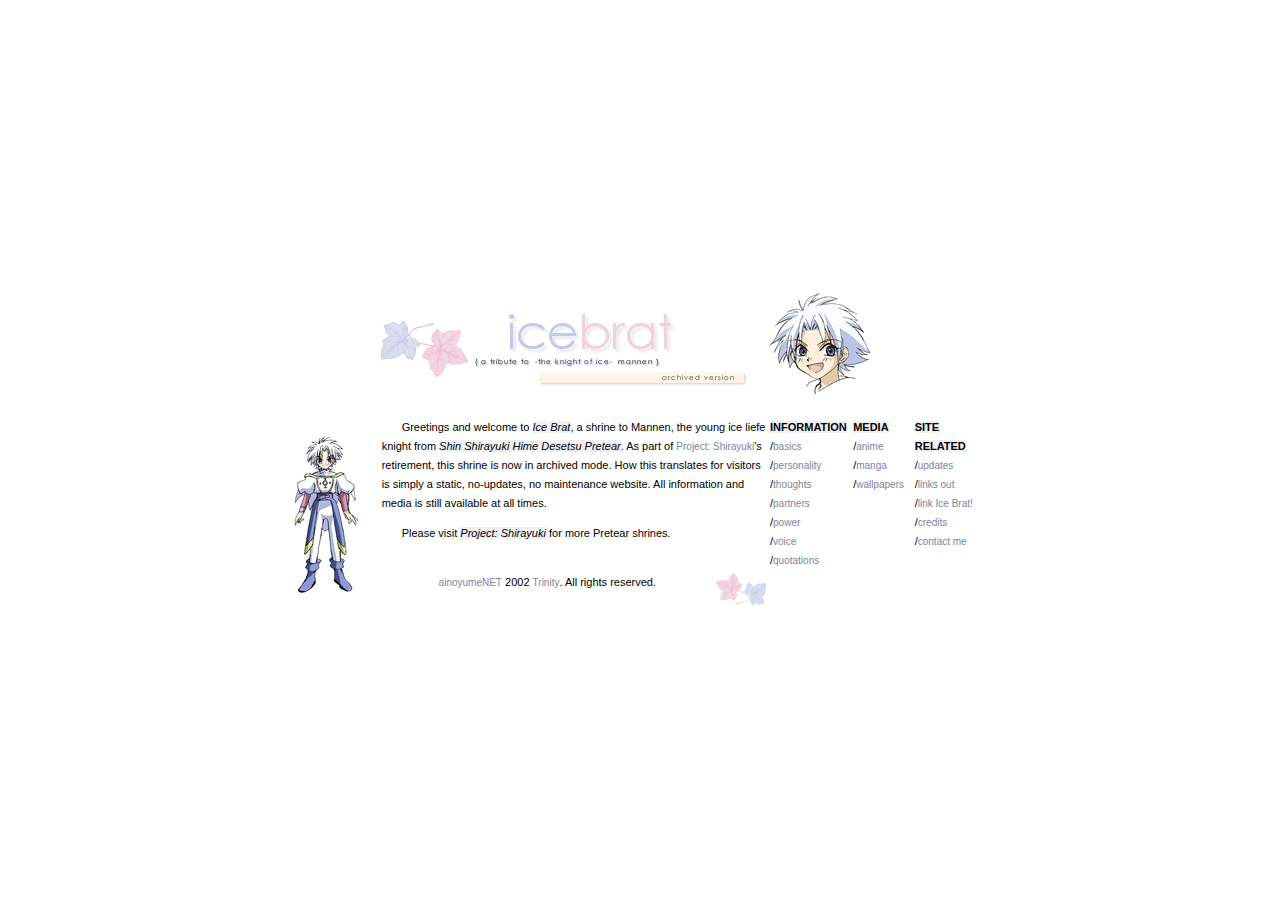
<file: index.html>
<html>
<head>
<title>icebrat &#160; &#160; &#160; { archive mode } 
</title>
<link rel="stylesheet" href="style.css" type="text/css">
</head>

<body topmargin=0><center><table height="100%" cellpadding="0" cellspacing="0" border="0" valign="center"><tr><td height="100%" valign="center">

<img name="archive0" src="archive_1x1.png" width="582" height="105" border="0"><br><br>

<table width=700 align=center>
<tr>
<td width=90>
<img name="archive1" src="archive_2x1.png" width="67" height="164" border="0" align=left> </td>

<td width=500>
<p> Greetings and welcome to <i>Ice Brat</i>, a shrine to Mannen, the young ice liefe knight from <i>Shin Shirayuki Hime Desetsu Pretear</i>. As part of <a href="http://pretear.ainoyume.net" target="_blank">Project: Shirayuki</a>'s retirement, this shrine is now in archived mode. How this translates for visitors is simply a static, no-updates, no maintenance website. All information and media is still available at all times.</p>

 
<p>Please visit <i>Project: Shirayuki</i> for more Pretear shrines.</p>
<br>
<center><a href="http://ainoyume.net" target="_blank">ainoyumeNET</a>  2002 <a href="http://ainoyume.net/contact" target="_blank">Trinity</a>. All rights reserved.  <img src="img/end.png" align=right></center>
</td>


<td width=80 valign=top>
<b>INFORMATION</b><br>
/<a href="basics.html">basics</a><br>
/<a href="personality.html">personality</a><br>
/<a href="mind.html">thoughts</a><br>
/<a href="partners.html">partners</a><br>
/<a href="power.html">power</a><br>
/<a href="voice.html">voice</a><br>
/<a href="quotes.html">quotations</a>
</td>

<td width=60 valign=top>
<b>MEDIA</b><br>
/<a href="anime.html">anime</a><br>
/<a href="manga.html">manga</a><br>
/<a href="wallpapers.html">wallpapers</a>
</td>

<td width=80 valign=top>
<b>SITE RELATED</b><br>
/<a href="http://ainoyume.net/updates/?cat=11" target="_top">updates</a><br>
/<a href="links.html">links out</a><br>
/<a href="linkme.html">link Ice Brat!</a><br>
/<a href="credits.html">credits</a><br>
/<a href="http://ainoyume.net/contact" target="_blank">contact me</a><br>
</td>
</td>
</tr>
</table>

</body>
</html>
</file>
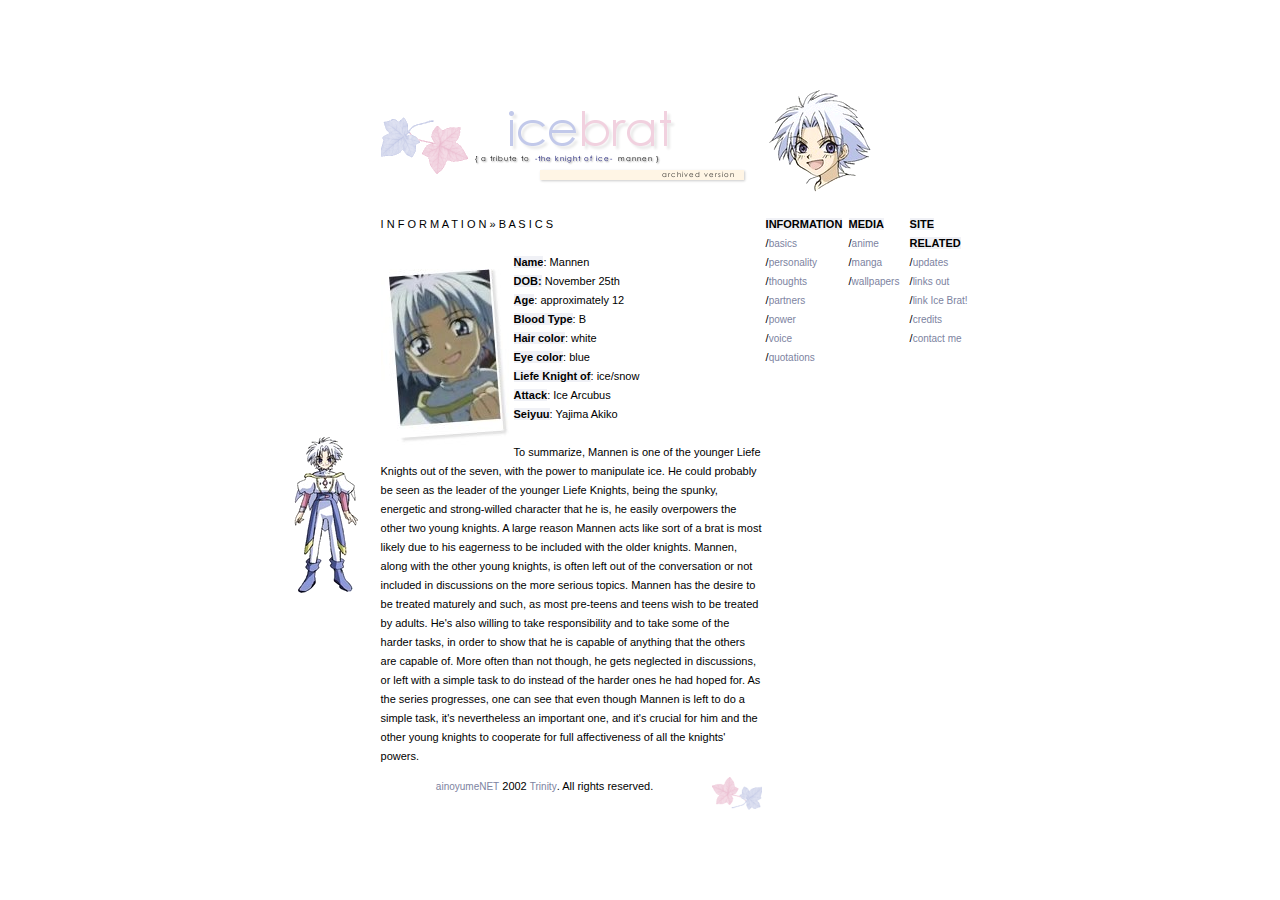
<file: basics.html>
<html>
<head>
<title>icebrat &#160; &#160; &#160; { archive mode } 
</title>
<link rel="stylesheet" href="style.css" type="text/css">
</head>

<body topmargin=0><center><table height="100%" cellpadding="0" cellspacing="0" border="0" valign="center"><tr><td height="100%" valign="center">

<img name="archive0" src="archive_1x1.png" width="582" height="105" border="0"><br><br>

<table width=700 align=center>
<tr>
<td width=90>
<img name="archive1" src="archive_2x1.png" width="67" height="164" border="0" align=left> </td>

<td width=500>I N F O R M A T I O N &raquo; B A S I C S<br><br>

<img src="img/infomannen.jpg" align=left>
<b>Name</b>: Mannen<br>
<b>DOB:</b> November 25th<br>
<b>Age</b>: approximately 12<br>
<b>Blood Type</b>: B<br>
<b>Hair color</b>: white<br>
<b>Eye color</b>: blue<br>
<b>Liefe Knight of</b>: ice/snow<br>
<b>Attack</b>: Ice Arcubus<br>
<b>Seiyuu</b>: Yajima Akiko<br>
<br>
To summarize, Mannen is one of the younger Liefe Knights out of the seven, with the power to manipulate ice. He could probably be seen as the leader of the younger Liefe Knights, being the spunky, energetic and strong-willed character that he is, he easily overpowers the other two young knights. A large reason Mannen acts like sort of a brat is most likely due to his eagerness to be included with the older knights. Mannen, along with the other young knights, is often left out of the conversation or not included in discussions on the more serious topics. Mannen has the desire to be treated maturely and such, as most pre-teens and teens wish to be treated by adults. He's also willing to take responsibility and to take some of the harder tasks, in order to show that he is capable of anything that the others are capable of. More often than not though, he gets neglected in discussions, or left with a simple task to do instead of the harder ones he had hoped for. As the series progresses, one can see that even though Mannen is left to do a simple task, it's nevertheless an important one, and it's crucial for him and the other young knights to cooperate for full affectiveness of all the knights' powers.<br>
<p><center><a href="http://ainoyume.net" target="_blank">ainoyumeNET</a>  2002 <a href="http://ainoyume.net/contact" target="_blank">Trinity</a>. All rights reserved. <img src="img/end.png" align=right></center></p>
</td>


<td width=80 valign=top>
<b>INFORMATION</b><br>
/<a href="basics.html">basics</a><br>
/<a href="personality.html">personality</a><br>
/<a href="mind.html">thoughts</a><br>
/<a href="partners.html">partners</a><br>
/<a href="power.html">power</a><br>
/<a href="voice.html">voice</a><br>
/<a href="quotes.html">quotations</a>
</td>

<td width=60 valign=top>
<b>MEDIA</b><br>
/<a href="anime.html">anime</a><br>
/<a href="manga.html">manga</a><br>
/<a href="wallpapers.html">wallpapers</a>
</td>

<td width=90 valign=top>
<b>SITE RELATED</b><br>
/<a href="http://ainoyume.net/updates/?cat=11" target="_top">updates</a><br>
/<a href="links.html">links out</a><br>
/<a href="linkme.html">link Ice Brat!</a><br>
/<a href="credits.html">credits</a><br>
/<a href="http://ainoyume.net/contact" target="_blank">contact me</a><br>
</td>
</td>
</tr>
</table>

</body>
</html>
</file>
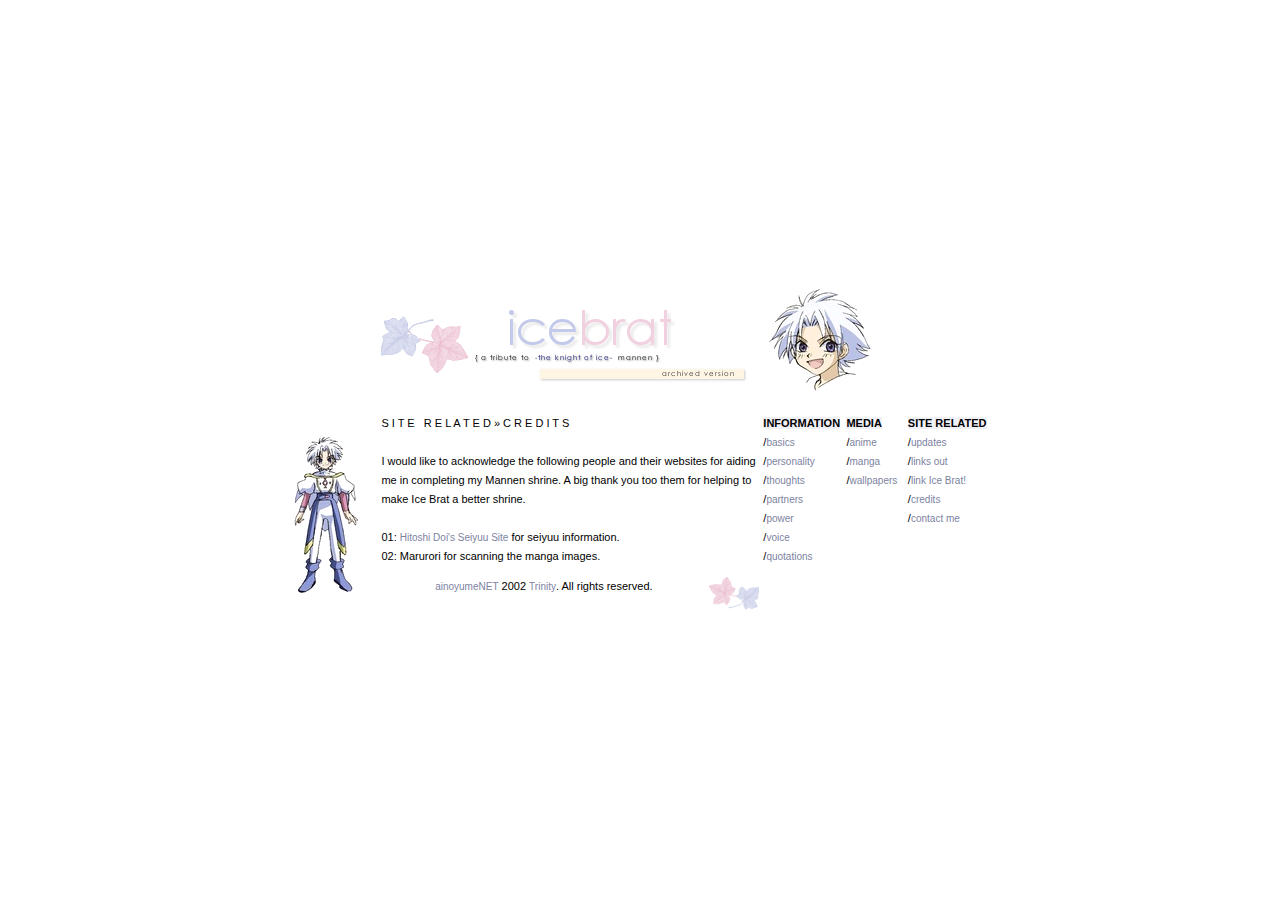
<file: credits.html>
<html>
<head>
<title>icebrat &#160; &#160; &#160; { archive mode } 
</title>
<link rel="stylesheet" href="style.css" type="text/css">
</head>

<body topmargin=0><center><table height="100%" cellpadding="0" cellspacing="0" border="0" valign="center"><tr><td height="100%" valign="center">

<img name="archive0" src="archive_1x1.png" width="582" height="105" border="0"><br><br>

<table width=700 align=center>
<tr>
<td width=90>
<img name="archive1" src="archive_2x1.png" width="67" height="164" border="0" align=left> </td>

<td width=500>S I T E &#160; R E L A T E D &raquo; C R E D I T S<br><br>

I would like to acknowledge the following people and their websites for aiding me in completing my Mannen shrine. A big thank you too them for helping to make Ice Brat a better shrine.<br><br>

01: <a href="http://www.usagi.org/~doi/seiyuu/index.html" target="_blank">Hitoshi Doi's Seiyuu Site</a> for seiyuu information.<br>
02: Marurori for scanning the manga images. <br>
<p><center><a href="http://ainoyume.net" target="_blank">ainoyumeNET</a>  2002 <a href="http://ainoyume.net/contact" target="_blank">Trinity</a>. All rights reserved. <img src="img/end.png" align=right></center></p>
</td>


<td width=80 valign=top>
<b>INFORMATION</b><br>
/<a href="basics.html">basics</a><br>
/<a href="personality.html">personality</a><br>
/<a href="mind.html">thoughts</a><br>
/<a href="partners.html">partners</a><br>
/<a href="power.html">power</a><br>
/<a href="voice.html">voice</a><br>
/<a href="quotes.html">quotations</a>
</td>

<td width=60 valign=top>
<b>MEDIA</b><br>
/<a href="anime.html">anime</a><br>
/<a href="manga.html">manga</a><br>
/<a href="wallpapers.html">wallpapers</a>
</td>

<td width=90 valign=top>
<b>SITE RELATED</b><br>
/<a href="http://ainoyume.net/updates/?cat=11" target="_top">updates</a><br>
/<a href="links.html">links out</a><br>
/<a href="linkme.html">link Ice Brat!</a><br>
/<a href="credits.html">credits</a><br>
/<a href="http://ainoyume.net/contact" target="_blank">contact me</a><br>
</td>
</td>
</tr>
</table>

</body>
</html>
</file>
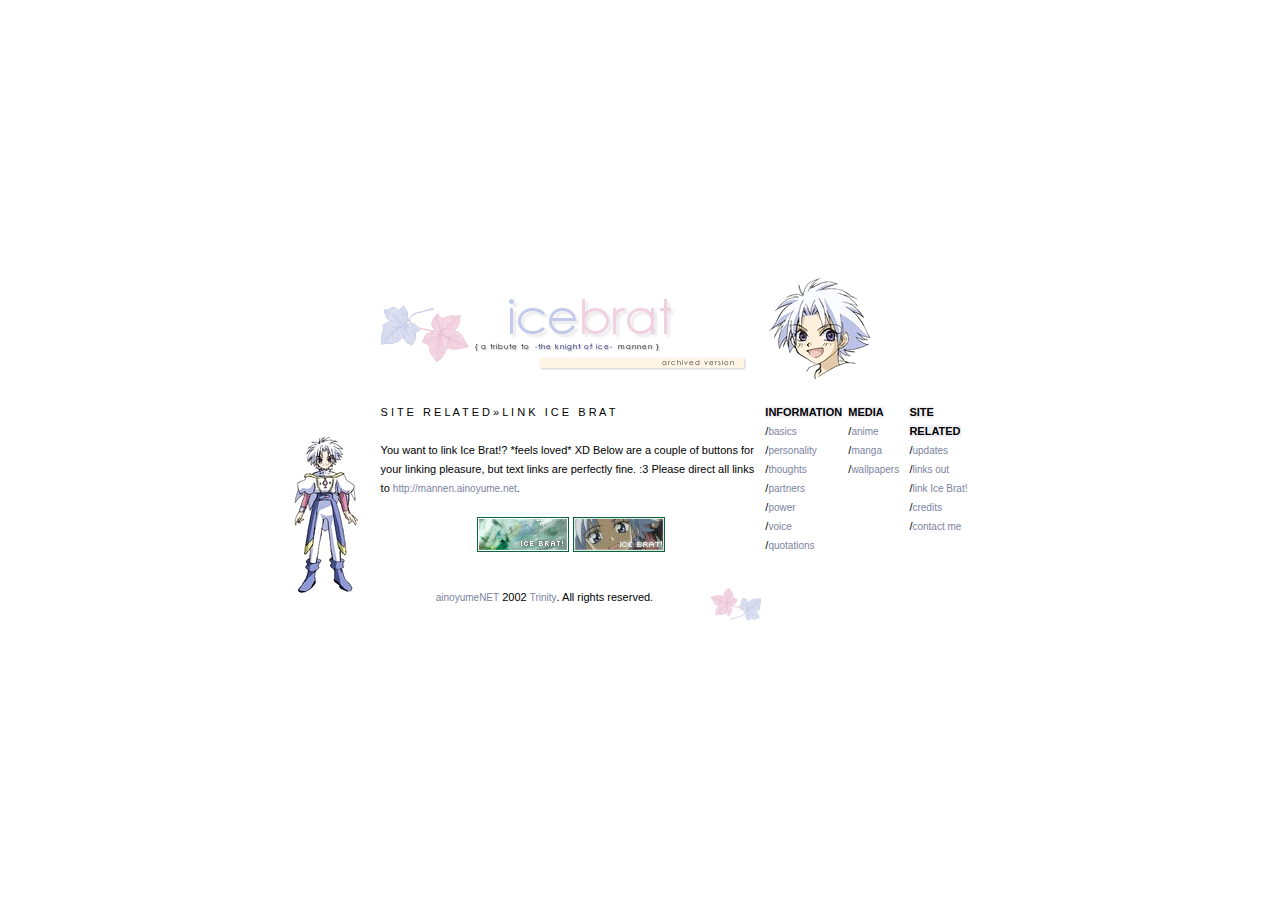
<file: linkme.html>
<html>
<head>
<title>icebrat &#160; &#160; &#160; { archive mode } 
</title>
<link rel="stylesheet" href="style.css" type="text/css">
</head>

<body topmargin=0><center><table height="100%" cellpadding="0" cellspacing="0" border="0" valign="center"><tr><td height="100%" valign="center">

<img name="archive0" src="archive_1x1.png" width="582" height="105" border="0"><br><br>

<table width=700 align=center>
<tr>
<td width=90>
<img name="archive1" src="archive_2x1.png" width="67" height="164" border="0" align=left> </td>

<td width=500>S I T E &#160; R E L A T E D &raquo; L I N K &#160; I C E &#160; B R A T<br><br>

You want to link Ice Brat!? *feels loved* XD Below are a couple of buttons for your linking pleasure, but text links are perfectly fine. :3 Please direct all links to <a href="http://mannen.ainoyume.net" target="_top">http://mannen.ainoyume.net</a>.<br><br>

<center><img src="img/button.gif"> <img src="img/button02.gif"></center><br>
<p><center><a href="http://ainoyume.net" target="_blank">ainoyumeNET</a>  2002 <a href="http://ainoyume.net/contact" target="_blank">Trinity</a>. All rights reserved. <img src="img/end.png" align=right></center></p>
</td>


<td width=80 valign=top>
<b>INFORMATION</b><br>
/<a href="basics.html">basics</a><br>
/<a href="personality.html">personality</a><br>
/<a href="mind.html">thoughts</a><br>
/<a href="partners.html">partners</a><br>
/<a href="power.html">power</a><br>
/<a href="voice.html">voice</a><br>
/<a href="quotes.html">quotations</a>
</td>

<td width=60 valign=top>
<b>MEDIA</b><br>
/<a href="anime.html">anime</a><br>
/<a href="manga.html">manga</a><br>
/<a href="wallpapers.html">wallpapers</a>
</td>

<td width=90 valign=top>
<b>SITE RELATED</b><br>
/<a href="http://ainoyume.net/updates/?cat=11" target="_top">updates</a><br>
/<a href="links.html">links out</a><br>
/<a href="linkme.html">link Ice Brat!</a><br>
/<a href="credits.html">credits</a><br>
/<a href="http://ainoyume.net/contact" target="_blank">contact me</a><br>
</td>
</td>
</tr>
</table>

</body>
</html>
</file>
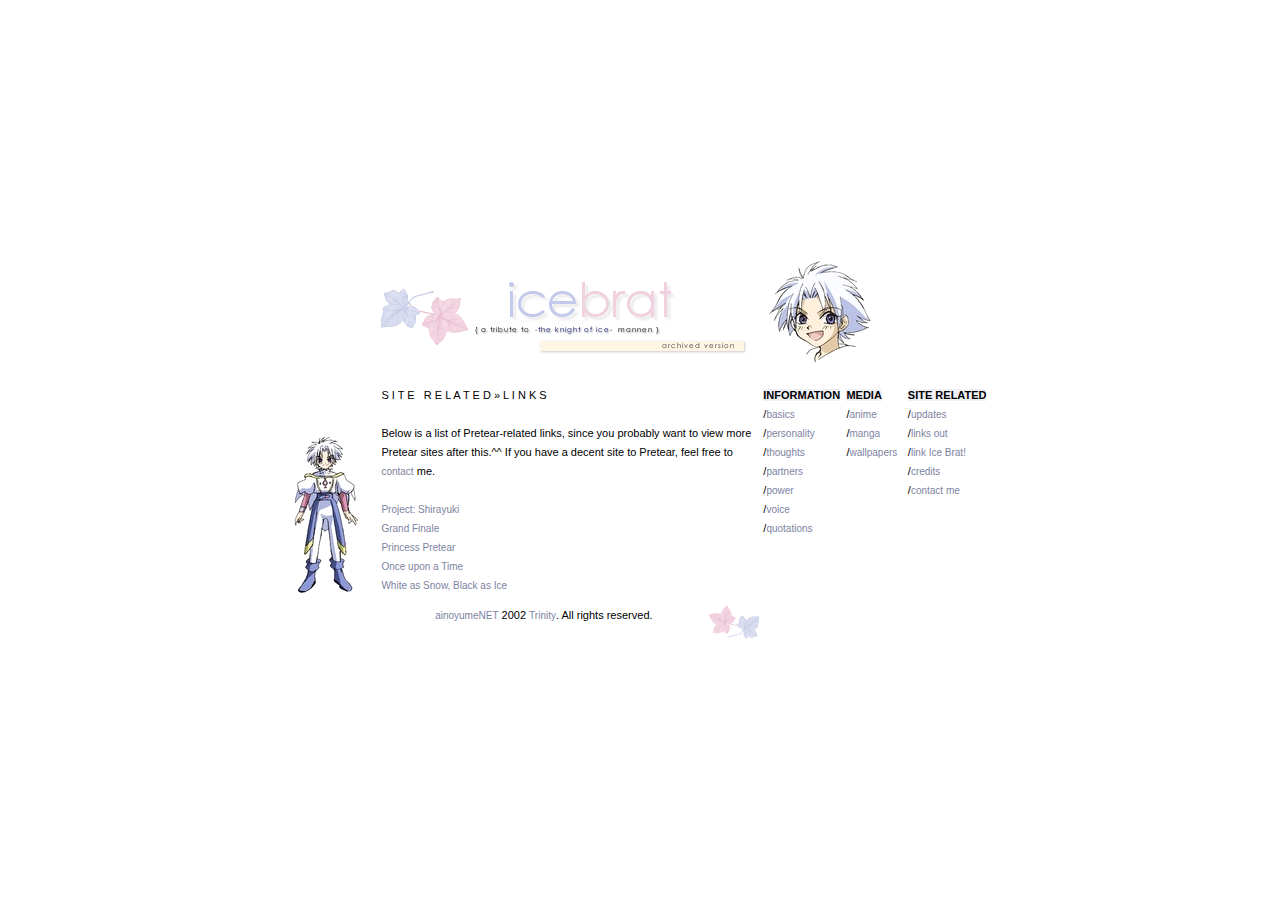
<file: links.html>
<html>
<head>
<title>icebrat &#160; &#160; &#160; { archive mode } 
</title>
<link rel="stylesheet" href="style.css" type="text/css">
</head>

<body topmargin=0><center><table height="100%" cellpadding="0" cellspacing="0" border="0" valign="center"><tr><td height="100%" valign="center">

<img name="archive0" src="archive_1x1.png" width="582" height="105" border="0"><br><br>

<table width=700 align=center>
<tr>
<td width=90>
<img name="archive1" src="archive_2x1.png" width="67" height="164" border="0" align=left> </td>

<td width=500>S I T E &#160; R E L A T E D &raquo; L I N K S<br><br>

Below is a list of Pretear-related links, since you probably want to view more Pretear sites after this.^^ If you have a decent site to Pretear, feel free to <a href="http://ainoyume.net/contact" target="_blank">contact</a> me.<br><br>

<a href="http://pretear.ainoyume.net" target="_blank">Project: Shirayuki</a><br>
<a href="http://pretear.shorturl.com/" target="_blank">Grand Finale</a><br>
<a href="http://princesspretear.cjb.net/" target="_blank">Princess Pretear</a><br>
<a href="http://www.geocities.com/pretear_takako" target="_blank">Once upon a Time</a><br>
<a href="http://www.ming-ling.net/whitesnow/" target="_blank">White as Snow, Black as Ice</a><br>
<p><center><a href="http://ainoyume.net" target="_blank">ainoyumeNET</a>  2002 <a href="http://ainoyume.net/contact" target="_blank">Trinity</a>. All rights reserved. <img src="img/end.png" align=right></center></p>
</td>


<td width=80 valign=top>
<b>INFORMATION</b><br>
/<a href="basics.html">basics</a><br>
/<a href="personality.html">personality</a><br>
/<a href="mind.html">thoughts</a><br>
/<a href="partners.html">partners</a><br>
/<a href="power.html">power</a><br>
/<a href="voice.html">voice</a><br>
/<a href="quotes.html">quotations</a>
</td>

<td width=60 valign=top>
<b>MEDIA</b><br>
/<a href="anime.html">anime</a><br>
/<a href="manga.html">manga</a><br>
/<a href="wallpapers.html">wallpapers</a>
</td>

<td width=90 valign=top>
<b>SITE RELATED</b><br>
/<a href="http://ainoyume.net/updates/?cat=11" target="_top">updates</a><br>
/<a href="links.html">links out</a><br>
/<a href="linkme.html">link Ice Brat!</a><br>
/<a href="credits.html">credits</a><br>
/<a href="http://ainoyume.net/contact" target="_blank">contact me</a><br>
</td>
</td>
</tr>
</table>

</body>
</html>
</file>
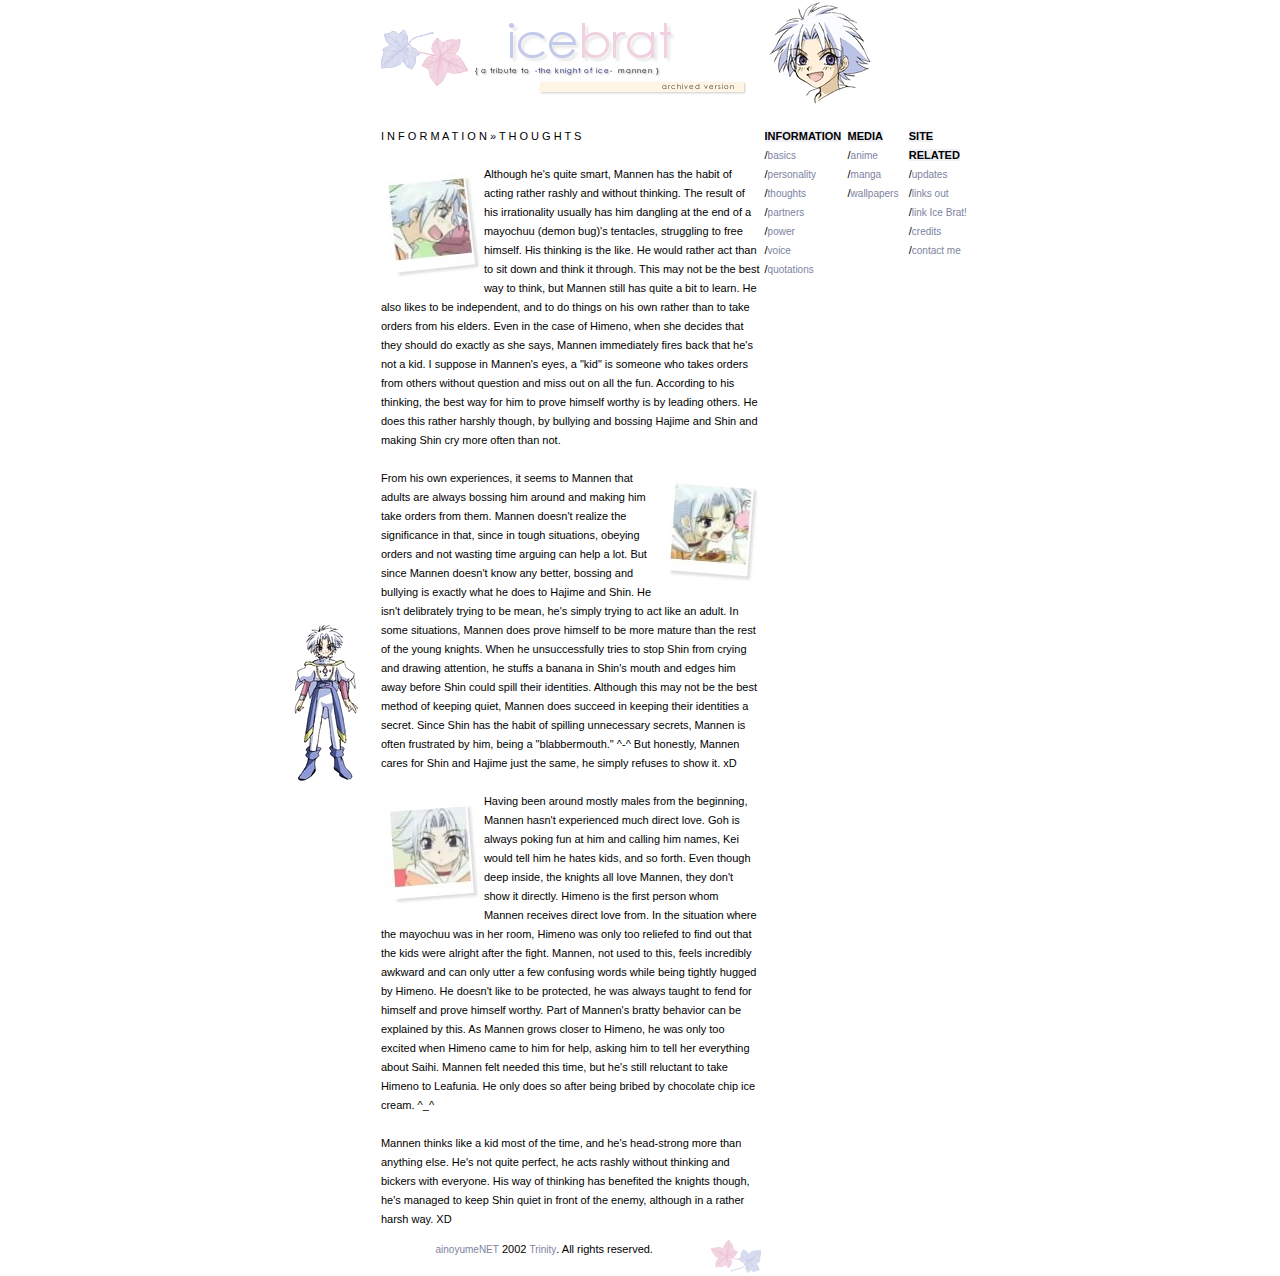
<file: mind.html>
<html>
<head>
<title>icebrat &#160; &#160; &#160; { archive mode } 
</title>
<link rel="stylesheet" href="style.css" type="text/css">
</head>

<body topmargin=0><center><table height="100%" cellpadding="0" cellspacing="0" border="0" valign="center"><tr><td height="100%" valign="center">

<img name="archive0" src="archive_1x1.png" width="582" height="105" border="0"><br><br>

<table width=700 align=center>
<tr>
<td width=90>
<img name="archive1" src="archive_2x1.png" width="67" height="164" border="0" align=left> </td>

<td width=500>I N F O R M A T I O N &raquo; T H O U G H T S<br><br>

<img src="img/infomannen03.jpg" align=left>Although he's quite smart, Mannen has the habit of acting rather rashly and without thinking. The result of his irrationality usually has him dangling at the end of a mayochuu (demon bug)'s tentacles, struggling to free himself. His thinking is the like. He would rather act than to sit down and think it through. This may not be the best way to think, but Mannen still has quite a bit to learn. He also likes to be independent, and to do things on his own rather than to take orders from his elders. Even in the case of Himeno, when she decides that they should do exactly as she says, Mannen immediately fires back that he's not a kid. I suppose in Mannen's eyes, a "kid" is someone who takes orders from others without question and miss out on all the fun. According to his thinking, the best way for him to prove himself worthy is by leading others. He does this rather harshly though, by bullying and bossing Hajime and Shin and making Shin cry more often than not. <br><br>

<img src="img/infomannen06.jpg" align=right>From his own experiences, it seems to Mannen that adults are always bossing him around and making him take orders from them. Mannen doesn't realize the significance in that, since in tough situations, obeying orders and not wasting time arguing can help a lot. But since Mannen doesn't know any better, bossing and bullying is exactly what he does to Hajime and Shin. He isn't delibrately trying to be mean, he's simply trying to act like an adult. In some situations, Mannen does prove himself to be more mature than the rest of the young knights. When he unsuccessfully tries to stop Shin from crying and drawing attention, he stuffs a banana in Shin's mouth and edges him away before Shin could spill their identities. Although this may not be the best method of keeping quiet, Mannen does succeed in keeping their identities a secret. Since Shin has the habit of spilling unnecessary secrets, Mannen is often frustrated by him, being a "blabbermouth." ^-^ But honestly, Mannen cares for Shin and Hajime just the same, he simply refuses to show it. xD<br><br>

<img src="img/infomannen05.jpg" align=left>Having been around mostly males from the beginning, Mannen hasn't experienced much direct love. Goh is always poking fun at him and calling him names, Kei would tell him he hates kids, and so forth. Even though deep inside, the knights all love Mannen, they don't show it directly. Himeno is the first person whom Mannen receives direct love from. In the situation where the mayochuu was in her room, Himeno was only too reliefed to find out that the kids were alright after the fight. Mannen, not used to this, feels incredibly awkward and can only utter a few confusing words while being tightly hugged by Himeno. He doesn't like to be protected, he was always taught to fend for himself and prove himself worthy. Part of Mannen's bratty behavior can be explained by this. As Mannen grows closer to Himeno, he was only too excited when Himeno came to him for help, asking him to tell her everything about Saihi. Mannen felt needed this time, but he's still reluctant to take Himeno to Leafunia. He only does so after being bribed by chocolate chip ice cream. ^_^ <br><br>Mannen thinks like a kid most of the time, and he's head-strong more than anything else. He's not quite perfect, he acts rashly without thinking and bickers with everyone. His way of thinking has benefited the knights though, he's managed to keep Shin quiet in front of the enemy, although in a rather harsh way. XD<br>
<p><center><a href="http://ainoyume.net" target="_blank">ainoyumeNET</a>  2002 <a href="http://ainoyume.net/contact" target="_blank">Trinity</a>. All rights reserved. <img src="img/end.png" align=right></center></p>
</td>


<td width=80 valign=top>
<b>INFORMATION</b><br>
/<a href="basics.html">basics</a><br>
/<a href="personality.html">personality</a><br>
/<a href="mind.html">thoughts</a><br>
/<a href="partners.html">partners</a><br>
/<a href="power.html">power</a><br>
/<a href="voice.html">voice</a><br>
/<a href="quotes.html">quotations</a>
</td>

<td width=60 valign=top>
<b>MEDIA</b><br>
/<a href="anime.html">anime</a><br>
/<a href="manga.html">manga</a><br>
/<a href="wallpapers.html">wallpapers</a>
</td>

<td width=90 valign=top>
<b>SITE RELATED</b><br>
/<a href="http://ainoyume.net/updates/?cat=11" target="_top">updates</a><br>
/<a href="links.html">links out</a><br>
/<a href="linkme.html">link Ice Brat!</a><br>
/<a href="credits.html">credits</a><br>
/<a href="http://ainoyume.net/contact" target="_blank">contact me</a><br>
</td>
</td>
</tr>
</table>

</body>
</html>
</file>
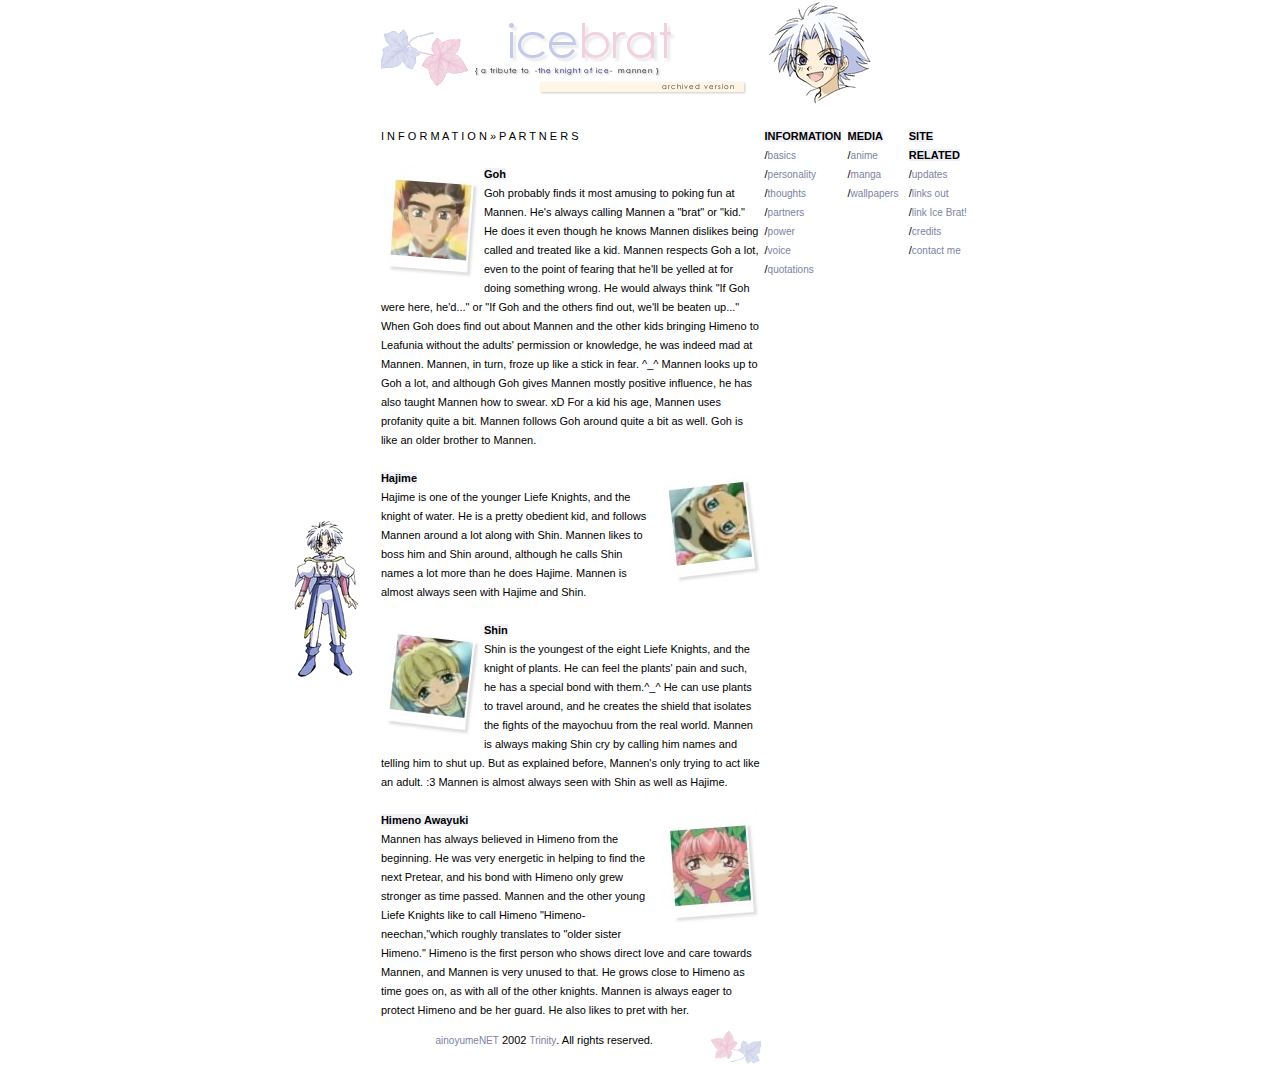
<file: partners.html>
<html>
<head>
<title>icebrat &#160; &#160; &#160; { archive mode } 
</title>
<link rel="stylesheet" href="style.css" type="text/css">
</head>

<body topmargin=0><center><table height="100%" cellpadding="0" cellspacing="0" border="0" valign="center"><tr><td height="100%" valign="center">

<img name="archive0" src="archive_1x1.png" width="582" height="105" border="0"><br><br>

<table width=700 align=center>
<tr>
<td width=90>
<img name="archive1" src="archive_2x1.png" width="67" height="164" border="0" align=left> </td>

<td width=500>I N F O R M A T I O N &raquo; P A R T N E R S<br><br>

<img src="img/infomannen04.jpg" align=left><b>Goh</b><br>Goh probably finds it most amusing to poking fun at Mannen. He's always calling Mannen a "brat" or "kid." He does it even though he knows Mannen dislikes being called and treated like a kid. Mannen respects Goh a lot, even to the point of fearing that he'll be yelled at for doing something wrong. He would always think "If Goh were here, he'd..." or "If Goh and the others find out, we'll be beaten up..." When Goh does find out about Mannen and the other kids bringing Himeno to Leafunia without the adults' permission or knowledge, he was indeed mad at Mannen. Mannen, in turn, froze up like a stick in fear. ^_^ Mannen looks up to Goh a lot, and although Goh gives Mannen mostly positive influence, he has also taught Mannen how to swear. xD For a kid his age, Mannen uses profanity quite a bit. Mannen follows Goh around quite a bit as well. Goh is like an older brother to Mannen. <br><br>

<img src="img/infomannen07.jpg" align=right><b>Hajime</b><br>Hajime is one of the younger Liefe Knights, and the knight of water. He is a pretty obedient kid, and follows Mannen around a lot along with Shin. Mannen likes to boss him and Shin around, although he calls Shin names a lot more than he does Hajime. Mannen is almost always seen with Hajime and Shin.<br><br>

<img src="img/infomannen14.jpg" align=left><b>Shin</b><br>Shin is the youngest of the eight Liefe Knights, and the knight of plants. He can feel the plants' pain and such, he has a special bond with them.^_^ He can use plants to travel around, and he creates the shield that isolates the fights of the mayochuu from the real world. Mannen is always making Shin cry by calling him names and telling him to shut up. But as explained before, Mannen's only trying to act like an adult. :3 Mannen is almost always seen with Shin as well as Hajime.<br><br>

<img src="img/infomannen15.jpg" align=right><b>Himeno Awayuki</b><br>Mannen has always believed in Himeno from the beginning. He was very energetic in helping to find the next Pretear, and his bond with Himeno only grew stronger as time passed. Mannen and the other young Liefe Knights like to call Himeno "Himeno-neechan,"which roughly translates to "older sister Himeno." Himeno is the first person who shows direct love and care towards Mannen, and Mannen is very unused to that. He grows close to Himeno as time goes on, as with all of the other knights. Mannen is always eager to protect Himeno and be her guard. He also likes to pret with her.<br>
<p><center><a href="http://ainoyume.net" target="_blank">ainoyumeNET</a>  2002 <a href="http://ainoyume.net/contact" target="_blank">Trinity</a>. All rights reserved. <img src="img/end.png" align=right></center></p>
</td>


<td width=80 valign=top>
<b>INFORMATION</b><br>
/<a href="basics.html">basics</a><br>
/<a href="personality.html">personality</a><br>
/<a href="mind.html">thoughts</a><br>
/<a href="partners.html">partners</a><br>
/<a href="power.html">power</a><br>
/<a href="voice.html">voice</a><br>
/<a href="quotes.html">quotations</a>
</td>

<td width=60 valign=top>
<b>MEDIA</b><br>
/<a href="anime.html">anime</a><br>
/<a href="manga.html">manga</a><br>
/<a href="wallpapers.html">wallpapers</a>
</td>

<td width=90 valign=top>
<b>SITE RELATED</b><br>
/<a href="http://ainoyume.net/updates/?cat=11" target="_top">updates</a><br>
/<a href="links.html">links out</a><br>
/<a href="linkme.html">link Ice Brat!</a><br>
/<a href="credits.html">credits</a><br>
/<a href="http://ainoyume.net/contact" target="_blank">contact me</a><br>
</td>
</td>
</tr>
</table>

</body>
</html>
</file>
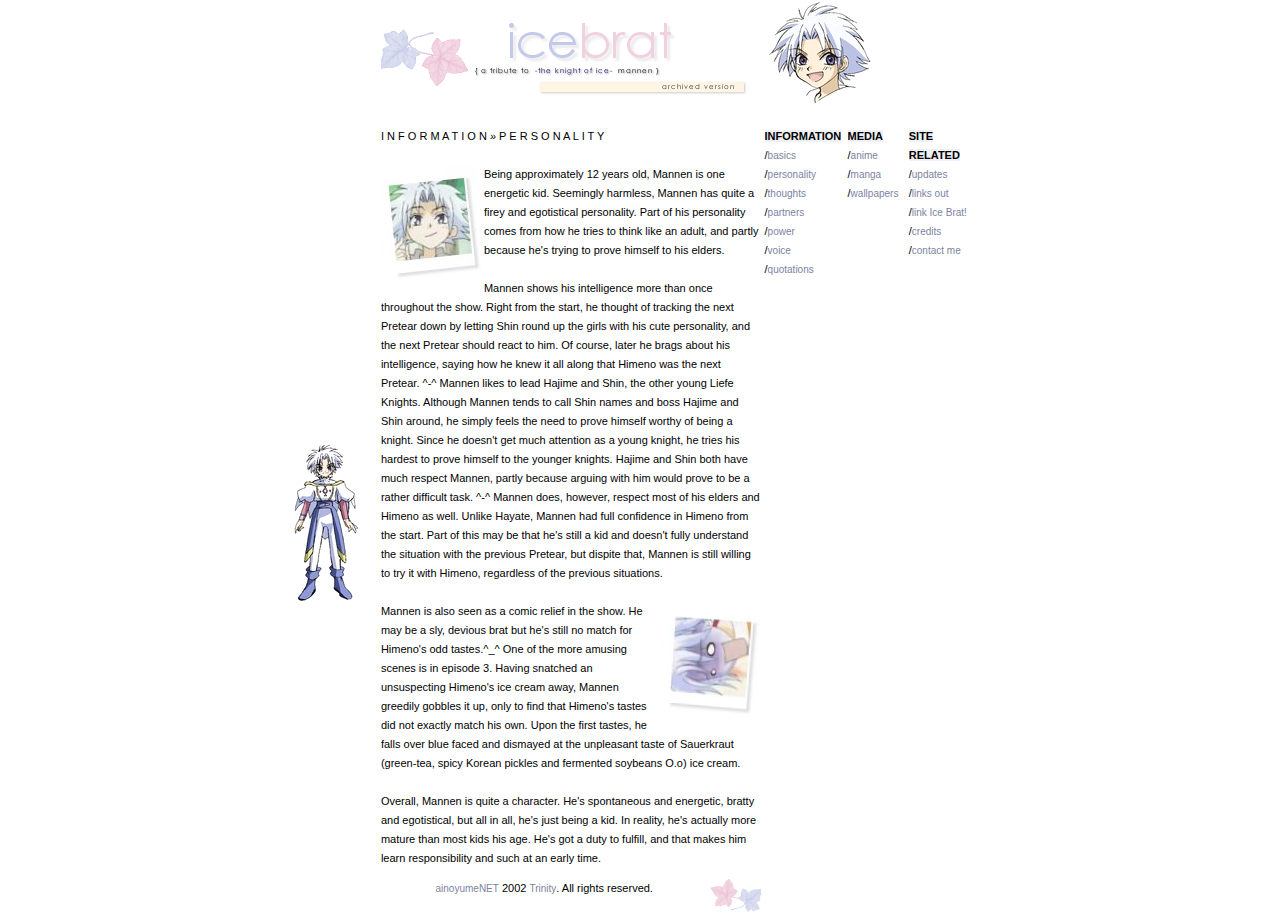
<file: personality.html>
<html>
<head>
<title>icebrat &#160; &#160; &#160; { archive mode } 
</title>
<link rel="stylesheet" href="style.css" type="text/css">
</head>

<body topmargin=0><center><table height="100%" cellpadding="0" cellspacing="0" border="0" valign="center"><tr><td height="100%" valign="center">

<img name="archive0" src="archive_1x1.png" width="582" height="105" border="0"><br><br>

<table width=700 align=center>
<tr>
<td width=90>
<img name="archive1" src="archive_2x1.png" width="67" height="164" border="0" align=left> </td>

<td width=500>I N F O R M A T I O N &raquo; P E R S O N A L I T Y<br><br>

<img src="img/infomannen01.jpg" align=left>Being approximately 12 years old, Mannen is one energetic kid. Seemingly harmless, Mannen has quite a firey and egotistical personality. Part of his personality comes from how he tries to think like an adult, and partly because he's trying to prove himself to his elders.<br><br>Mannen shows his intelligence more than once throughout the show. Right from the start, he thought of tracking the next Pretear down by letting Shin round up the girls with his cute personality, and the next Pretear should react to him. Of course, later he brags about his intelligence, saying how he knew it all along that Himeno was the next Pretear. ^-^ Mannen likes to lead Hajime and Shin, the other young Liefe Knights. Although Mannen tends to call Shin names and boss Hajime and Shin around, he simply feels the need to prove himself worthy of being a knight. Since he doesn't get much attention as a young knight, he tries his hardest to prove himself to the younger knights. Hajime and Shin both have much respect Mannen, partly because arguing with him would prove to be a rather difficult task. ^-^ Mannen does, however, respect most of his elders and Himeno as well. Unlike Hayate, Mannen had full confidence in Himeno from the start. Part of this may be that he's still a kid and doesn't fully understand the situation with the previous Pretear, but dispite that, Mannen is still willing to try it with Himeno, regardless of the previous situations. <br><br>
<img src="img/infomannen08.jpg" align=right>Mannen is also seen as a comic relief in the show. He may be a sly, devious brat but he's still no match for Himeno's odd tastes.^_^ One of the more amusing scenes is in episode 3. Having snatched an unsuspecting Himeno's ice cream away, Mannen greedily gobbles it up, only to find that Himeno's tastes did not exactly match his own. Upon the first tastes, he falls over blue faced and dismayed at the unpleasant taste of Sauerkraut (green-tea, spicy Korean pickles and fermented soybeans O.o) ice cream. <br><br>Overall, Mannen is quite a character. He's spontaneous and energetic, bratty and egotistical, but all in all, he's just being a kid. In reality, he's actually more mature than most kids his age. He's got a duty to fulfill, and that makes him learn responsibility and such at an early time.<br>
<p><center><a href="http://ainoyume.net" target="_blank">ainoyumeNET</a>  2002 <a href="http://ainoyume.net/contact" target="_blank">Trinity</a>. All rights reserved. <img src="img/end.png" align=right></center></p>
</td>


<td width=80 valign=top>
<b>INFORMATION</b><br>
/<a href="basics.html">basics</a><br>
/<a href="personality.html">personality</a><br>
/<a href="mind.html">thoughts</a><br>
/<a href="partners.html">partners</a><br>
/<a href="power.html">power</a><br>
/<a href="voice.html">voice</a><br>
/<a href="quotes.html">quotations</a>
</td>

<td width=60 valign=top>
<b>MEDIA</b><br>
/<a href="anime.html">anime</a><br>
/<a href="manga.html">manga</a><br>
/<a href="wallpapers.html">wallpapers</a>
</td>

<td width=90 valign=top>
<b>SITE RELATED</b><br>
/<a href="http://ainoyume.net/updates/?cat=11" target="_top">updates</a><br>
/<a href="links.html">links out</a><br>
/<a href="linkme.html">link Ice Brat!</a><br>
/<a href="credits.html">credits</a><br>
/<a href="http://ainoyume.net/contact" target="_blank">contact me</a><br>
</td>
</td>
</tr>
</table>

</body>
</html>
</file>
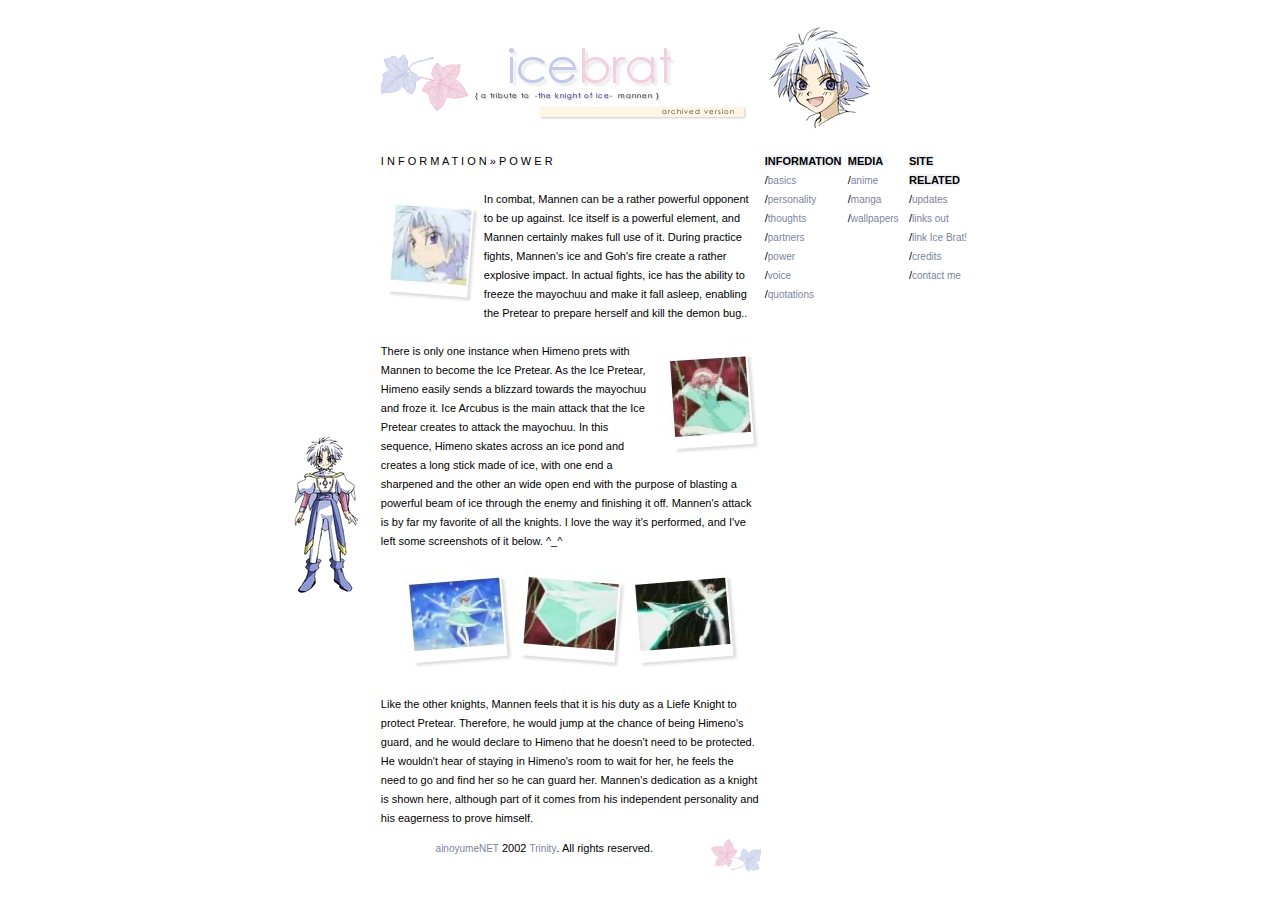
<file: power.html>
<html>
<head>
<title>icebrat &#160; &#160; &#160; { archive mode } 
</title>
<link rel="stylesheet" href="style.css" type="text/css">
</head>

<body topmargin=0><center><table height="100%" cellpadding="0" cellspacing="0" border="0" valign="center"><tr><td height="100%" valign="center">

<img name="archive0" src="archive_1x1.png" width="582" height="105" border="0"><br><br>

<table width=700 align=center>
<tr>
<td width=90>
<img name="archive1" src="archive_2x1.png" width="67" height="164" border="0" align=left> </td>

<td width=500>I N F O R M A T I O N &raquo; P O W E R<br><br>

<img src="img/infomannen09.jpg" align=left>In combat, Mannen can be a rather powerful opponent to be up against. Ice itself is a powerful element, and Mannen certainly makes full use of it. During practice fights, Mannen's ice and Goh's fire create a rather explosive impact. In actual fights, ice has the ability to freeze the mayochuu and make it fall asleep, enabling the Pretear to prepare herself and kill the demon bug..<br><br>

<img src="img/infomannen10.jpg" align=right>There is only one instance when Himeno prets with Mannen to become the Ice Pretear. As the Ice Pretear, Himeno easily sends a blizzard towards the mayochuu and froze it. Ice Arcubus is the main attack that the Ice Pretear creates to attack the mayochuu. In this sequence, Himeno skates across an ice pond and creates a long stick made of ice, with one end a sharpened and the other an wide open end with the purpose of blasting a powerful beam of ice through the enemy and finishing it off. Mannen's attack is by far my favorite of all the knights. I love the way it's performed, and I've left some screenshots of it below. ^_^<br><br>

<center><img src="img/infomannen13.jpg"> <img src="img/infomannen11.jpg"> <img src="img/infomannen12.jpg"></center><br>

Like the other knights, Mannen feels that it is his duty as a Liefe Knight to protect Pretear. Therefore, he would jump at the chance of being Himeno's guard, and he would declare to Himeno that he doesn't need to be protected. He wouldn't hear of staying in Himeno's room to wait for her, he feels the need to go and find her so he can guard her. Mannen's dedication as a knight is shown here, although part of it comes from his independent personality and his eagerness to prove himself.<br>
<p><center><a href="http://ainoyume.net" target="_blank">ainoyumeNET</a>  2002 <a href="http://ainoyume.net/contact" target="_blank">Trinity</a>. All rights reserved. <img src="img/end.png" align=right></center></p>
</td>


<td width=80 valign=top>
<b>INFORMATION</b><br>
/<a href="basics.html">basics</a><br>
/<a href="personality.html">personality</a><br>
/<a href="mind.html">thoughts</a><br>
/<a href="partners.html">partners</a><br>
/<a href="power.html">power</a><br>
/<a href="voice.html">voice</a><br>
/<a href="quotes.html">quotations</a>
</td>

<td width=60 valign=top>
<b>MEDIA</b><br>
/<a href="anime.html">anime</a><br>
/<a href="manga.html">manga</a><br>
/<a href="wallpapers.html">wallpapers</a>
</td>

<td width=90 valign=top>
<b>SITE RELATED</b><br>
/<a href="http://ainoyume.net/updates/?cat=11" target="_top">updates</a><br>
/<a href="links.html">links out</a><br>
/<a href="linkme.html">link Ice Brat!</a><br>
/<a href="credits.html">credits</a><br>
/<a href="http://ainoyume.net/contact" target="_blank">contact me</a><br>
</td>
</td>
</tr>
</table>

</body>
</html>
</file>
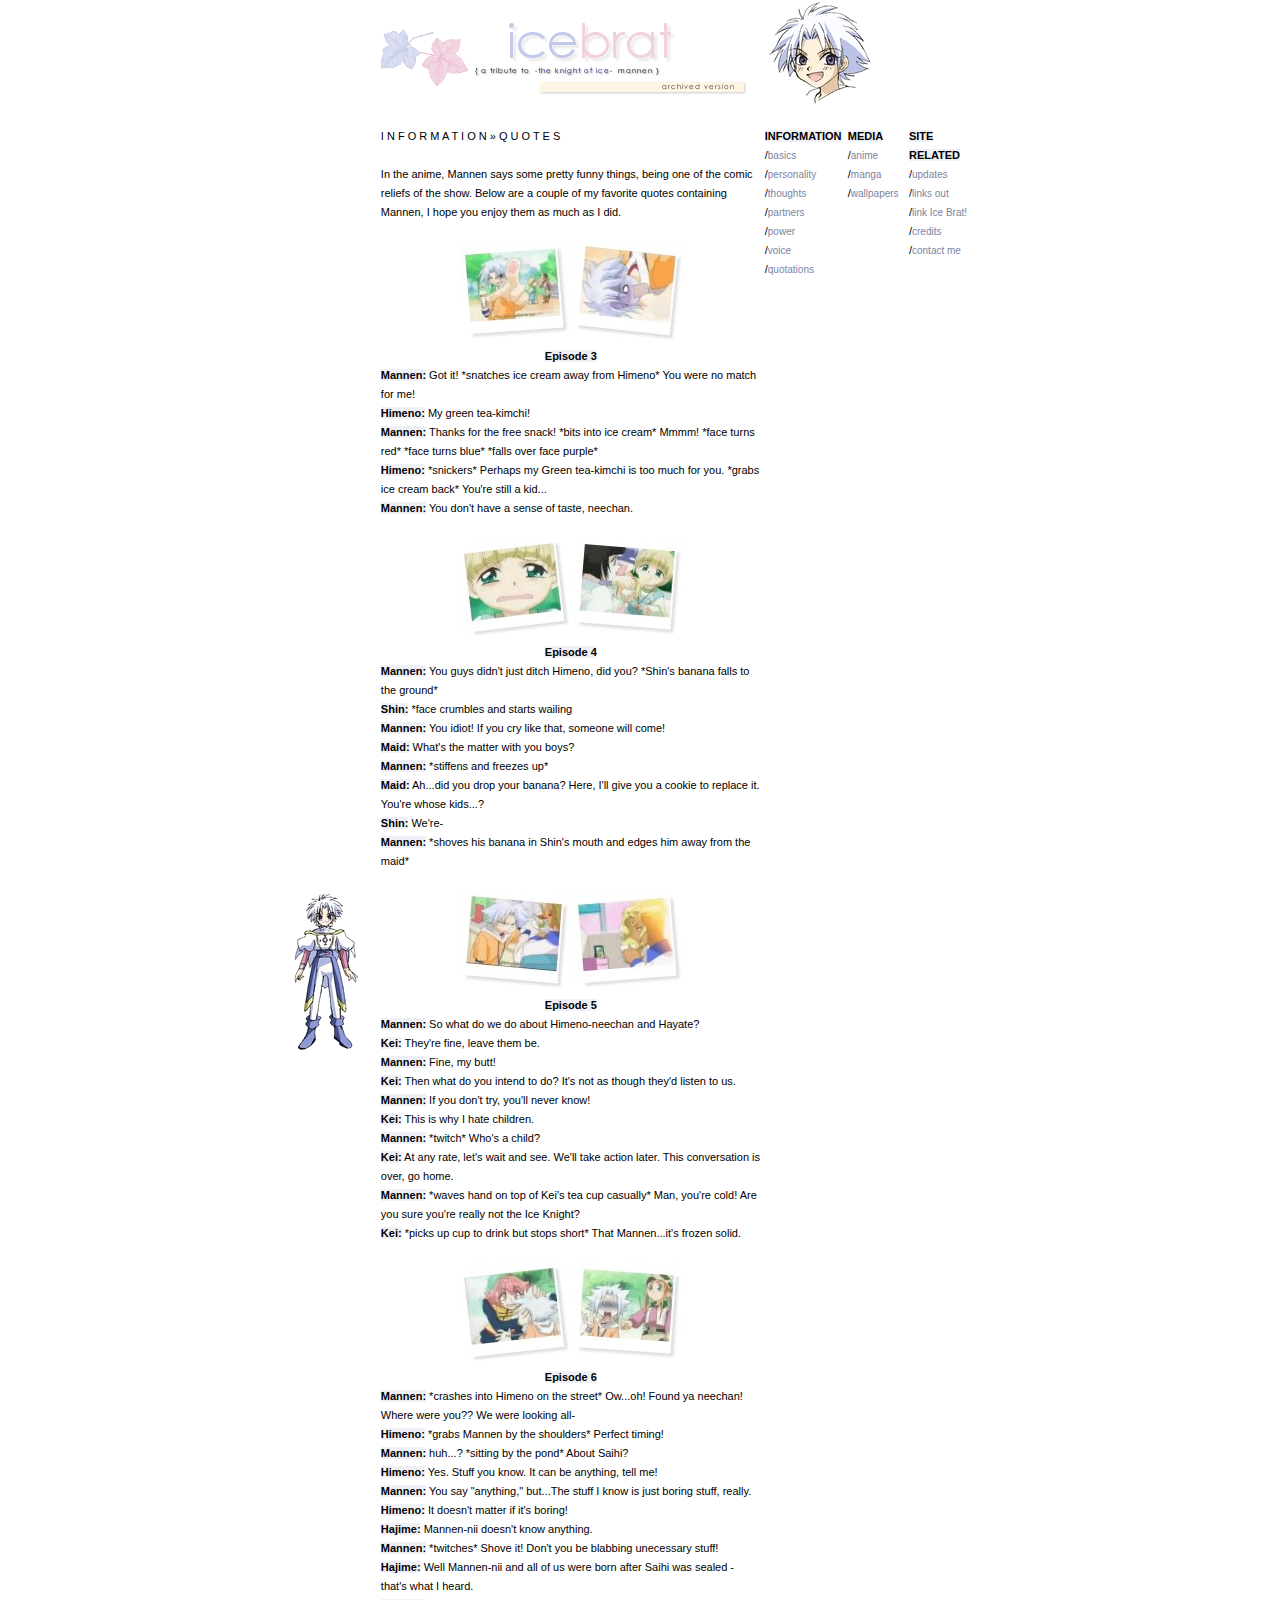
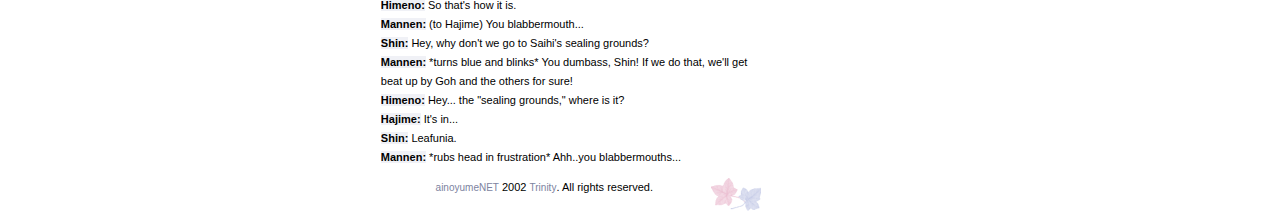
<file: quotes.html>
<html>
<head>
<title>icebrat &#160; &#160; &#160; { archive mode } 
</title>
<link rel="stylesheet" href="style.css" type="text/css">
</head>

<body topmargin=0><center><table height="100%" cellpadding="0" cellspacing="0" border="0" valign="center"><tr><td height="100%" valign="center">

<img name="archive0" src="archive_1x1.png" width="582" height="105" border="0"><br><br>

<table width=700 align=center>
<tr>
<td width=90>
<img name="archive1" src="archive_2x1.png" width="67" height="164" border="0" align=left> </td>

<td width=500>I N F O R M A T I O N &raquo; Q U O T E S<br><br>

In the anime, Mannen says some pretty funny things, being one of the comic reliefs of the show. Below are a couple of my favorite quotes containing Mannen, I hope you enjoy them as much as I did. <br><br>

<center><img src="img/infomannen18.jpg"> <img src="img/infomannen19.jpg"><br>
<b>Episode 3</b></center>
<b>Mannen:</b> Got it! *snatches ice cream away from Himeno* You were no match for me! <br>
<b>Himeno:</b> My green tea-kimchi!<br>
<b>Mannen:</b> Thanks for the free snack! *bits into ice cream* Mmmm! *face turns red* *face turns blue* *falls over face purple* <br>
<b>Himeno:</b> *snickers* Perhaps my Green tea-kimchi is too much for you. *grabs ice cream back* You're still a kid...<br>
<b>Mannen:</b> You don't have a sense of taste, neechan.<br><br>

<center><img src="img/infomannen20.jpg"> <img src="img/infomannen21.jpg"><br>
<b>Episode 4</b></center>
<b>Mannen:</b> You guys didn't just ditch Himeno, did you? *Shin's banana falls to the ground* <br>
<b>Shin:</b> *face crumbles and starts wailing<br>
<b>Mannen:</b> You idiot! If you cry like that, someone will come!<br>
<b>Maid:</b> What's the matter with you boys?<br>
<b>Mannen:</b> *stiffens and freezes up*<br>
<b>Maid:</b> Ah...did you drop your banana? Here, I'll give you a cookie to replace it. You're whose kids...?<br>
<b>Shin:</b> We're-<br>
<b>Mannen:</b> *shoves his banana in Shin's mouth and edges him away from the maid* <br><br>

<center><img src="img/infomannen16.jpg"> <img src="img/infomannen17.jpg"><br>
<b>Episode 5</b></center>
<b>Mannen:</b> So what do we do about Himeno-neechan and Hayate?<br>
<b>Kei:</b> They're fine, leave them be.<br>
<b>Mannen:</b> Fine, my butt!<br>
<b>Kei:</b> Then what do you intend to do? It's not as though they'd listen to us.<br>
<b>Mannen:</b> If you don't try, you'll never know!<br>
<b>Kei:</b> This is why I hate children.<br>
<b>Mannen:</b> *twitch* Who's a child?<br>
<b>Kei:</b> At any rate, let's wait and see. We'll take action later. This conversation is over, go home. <br>
<b>Mannen:</b> *waves hand on top of Kei's tea cup casually* Man, you're cold! Are you sure you're really not the Ice Knight?<br>
<b>Kei:</b> *picks up cup to drink but stops short* That Mannen...it's frozen solid.<br><br>

<center><img src="img/infomannen22.jpg"> <img src="img/infomannen02.jpg"><br>
<b>Episode 6</b></center>
<b>Mannen:</b> *crashes into Himeno on the street* Ow...oh! Found ya neechan! Where were you?? We were looking all-<br>
<b>Himeno:</b> *grabs Mannen by the shoulders* Perfect timing!<br>
<b>Mannen:</b> huh...? *sitting by the pond* About Saihi?<br>
<b>Himeno:</b> Yes. Stuff you know. It can be anything, tell me!<br>
<b>Mannen:</b> You say "anything," but...The stuff I know is just boring stuff, really.<br>
<b>Himeno:</b> It doesn't matter if it's boring!<br>
<b>Hajime:</b> Mannen-nii doesn't know anything.<br>
<b>Mannen:</b> *twitches* Shove it! Don't you be blabbing unecessary stuff!<br>
<b>Hajime:</b> Well Mannen-nii and all of us were born after Saihi was sealed - that's what I heard. <br>
<b>Himeno:</b> So that's how it is.<br>
<b>Mannen:</b> (to Hajime) You blabbermouth...<br>
<b>Shin:</b> Hey, why don't we go to Saihi's sealing grounds?<br>
<b>Mannen:</b> *turns blue and blinks* You dumbass, Shin! If we do that, we'll get beat up by Goh and the others for sure!<br>
<b>Himeno:</b> Hey... the "sealing grounds," where is it?<br>
<b>Hajime:</b> It's in...<br>
<b>Shin:</b> Leafunia.<br>
<b>Mannen:</b> *rubs head in frustration* Ahh..you blabbermouths...<br>
<p><center><a href="http://ainoyume.net" target="_blank">ainoyumeNET</a>  2002 <a href="http://ainoyume.net/contact" target="_blank">Trinity</a>. All rights reserved. <img src="img/end.png" align=right></center></p>
</td>


<td width=80 valign=top>
<b>INFORMATION</b><br>
/<a href="basics.html">basics</a><br>
/<a href="personality.html">personality</a><br>
/<a href="mind.html">thoughts</a><br>
/<a href="partners.html">partners</a><br>
/<a href="power.html">power</a><br>
/<a href="voice.html">voice</a><br>
/<a href="quotes.html">quotations</a>
</td>

<td width=60 valign=top>
<b>MEDIA</b><br>
/<a href="anime.html">anime</a><br>
/<a href="manga.html">manga</a><br>
/<a href="wallpapers.html">wallpapers</a>
</td>

<td width=90 valign=top>
<b>SITE RELATED</b><br>
/<a href="http://ainoyume.net/updates/?cat=11" target="_top">updates</a><br>
/<a href="links.html">links out</a><br>
/<a href="linkme.html">link Ice Brat!</a><br>
/<a href="credits.html">credits</a><br>
/<a href="http://ainoyume.net/contact" target="_blank">contact me</a><br>
</td>
</td>
</tr>
</table>

</body>
</html>
</file>
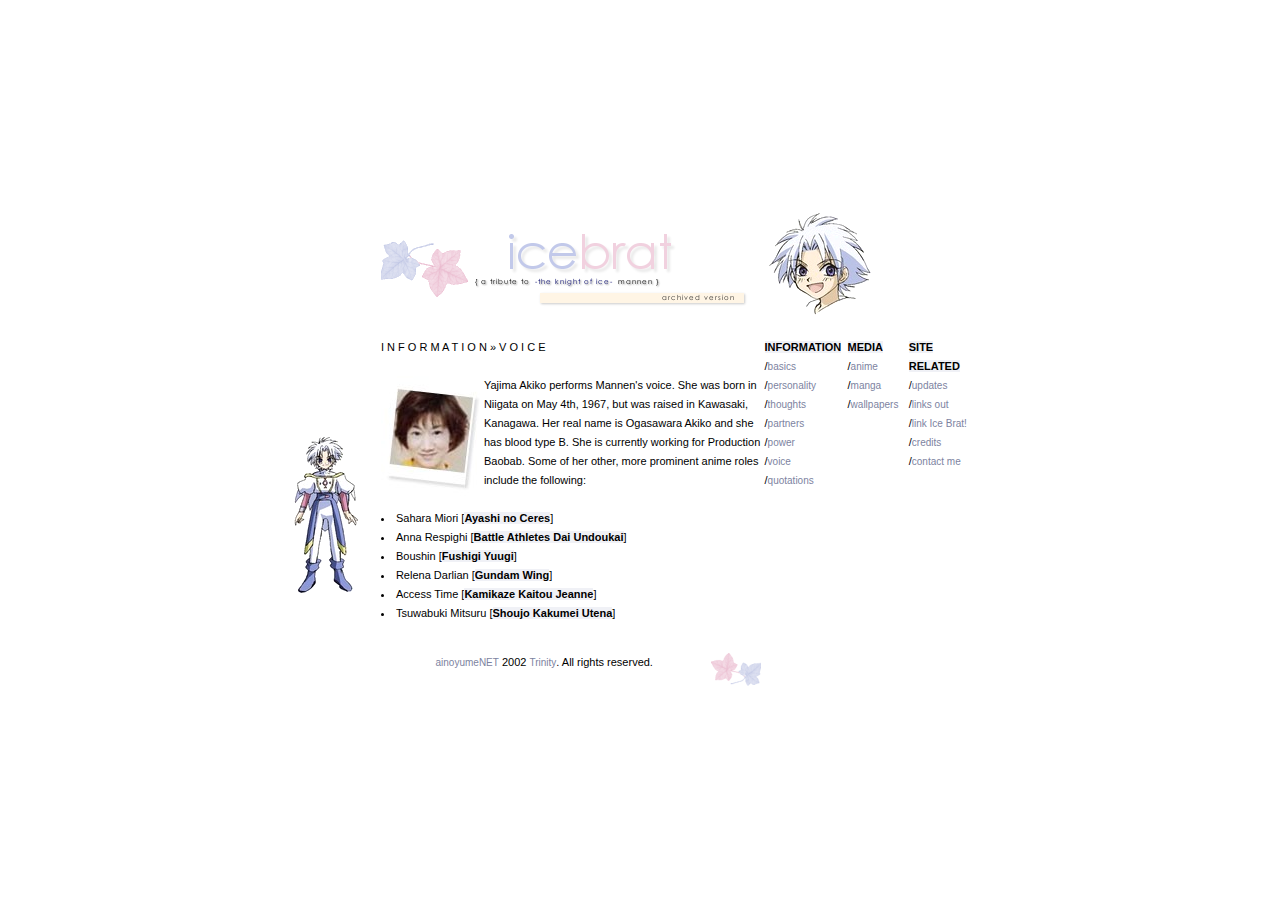
<file: voice.html>
<html>
<head>
<title>icebrat &#160; &#160; &#160; { archive mode } 
</title>
<link rel="stylesheet" href="style.css" type="text/css">
</head>

<body topmargin=0><center><table height="100%" cellpadding="0" cellspacing="0" border="0" valign="center"><tr><td height="100%" valign="center">

<img name="archive0" src="archive_1x1.png" width="582" height="105" border="0"><br><br>

<table width=700 align=center>
<tr>
<td width=90>
<img name="archive1" src="archive_2x1.png" width="67" height="164" border="0" align=left> </td>

<td width=500>I N F O R M A T I O N &raquo; V O I C E<br><br>

<img src="img/infomannen23.jpg" align=left>Yajima Akiko performs Mannen's voice. She was born in Niigata on May 4th, 1967, but was raised in Kawasaki, Kanagawa. Her real name is Ogasawara Akiko and she has blood type B. She is currently working for Production Baobab. Some of her other, more prominent anime roles  

include the following:<br><br><li>Sahara Miori [<b>Ayashi no Ceres</b>] </li><li>Anna Respighi [<b>Battle Athletes Dai Undoukai</b>]</li><li>Boushin [<b>Fushigi Yuugi</b>]</li><li>Relena Darlian [<b>Gundam Wing</b>]</li><li>Access Time [<b>Kamikaze Kaitou Jeanne</b>]</li><li>Tsuwabuki Mitsuru [<b>Shoujo Kakumei Utena</b>]</li><br>
<p><center><a href="http://ainoyume.net" target="_blank">ainoyumeNET</a>  2002 <a href="http://ainoyume.net/contact" target="_blank">Trinity</a>. All rights reserved. <img src="img/end.png" align=right></center></p>
</td>


<td width=80 valign=top>
<b>INFORMATION</b><br>
/<a href="basics.html">basics</a><br>
/<a href="personality.html">personality</a><br>
/<a href="mind.html">thoughts</a><br>
/<a href="partners.html">partners</a><br>
/<a href="power.html">power</a><br>
/<a href="voice.html">voice</a><br>
/<a href="quotes.html">quotations</a>
</td>

<td width=60 valign=top>
<b>MEDIA</b><br>
/<a href="anime.html">anime</a><br>
/<a href="manga.html">manga</a><br>
/<a href="wallpapers.html">wallpapers</a>
</td>

<td width=90 valign=top>
<b>SITE RELATED</b><br>
/<a href="http://ainoyume.net/updates/?cat=11" target="_top">updates</a><br>
/<a href="links.html">links out</a><br>
/<a href="linkme.html">link Ice Brat!</a><br>
/<a href="credits.html">credits</a><br>
/<a href="http://ainoyume.net/contact" target="_blank">contact me</a><br>
</td>
</td>
</tr>
</table>

</body>
</html>
</file>
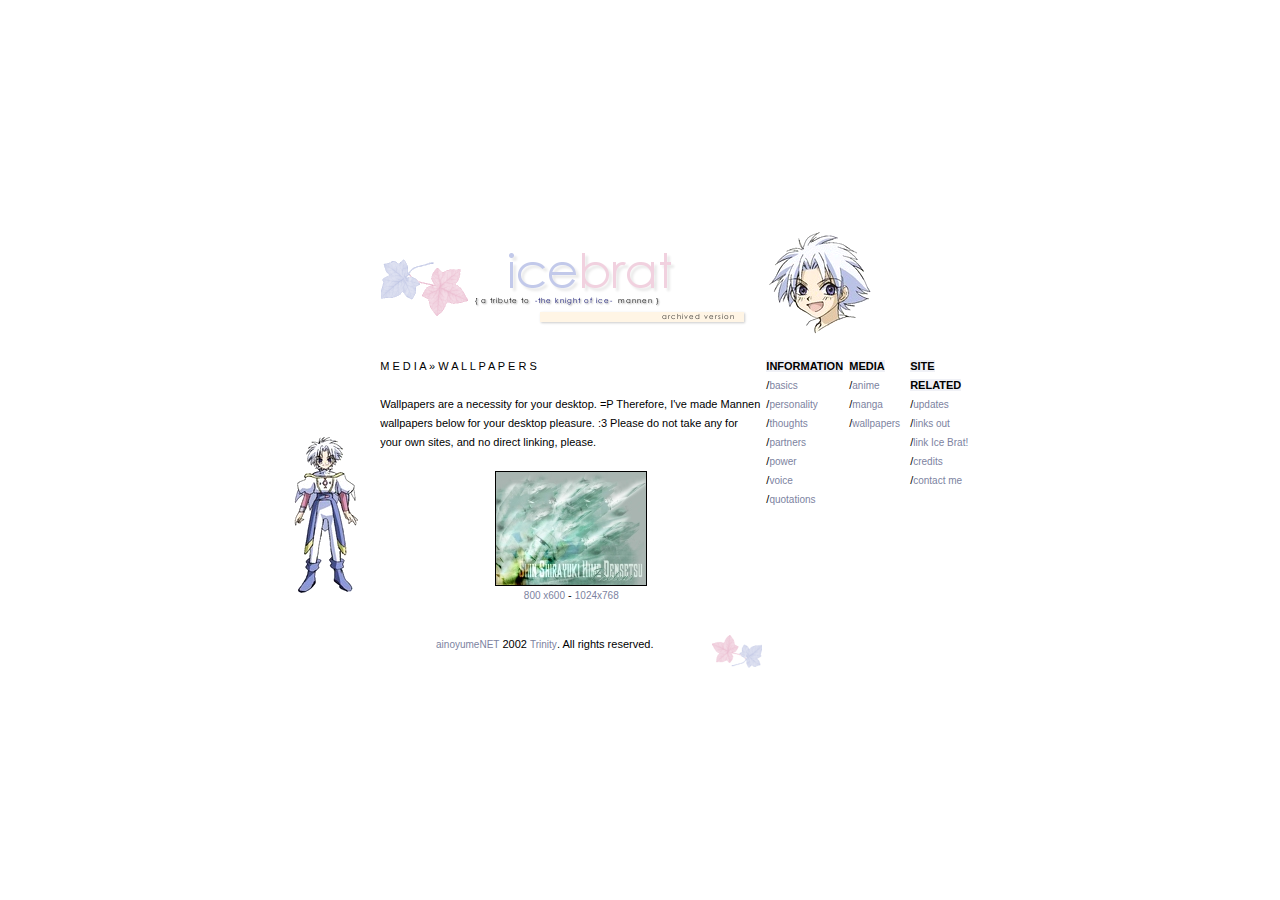
<file: wallpapers.html>
<html>
<head>
<title>icebrat &#160; &#160; &#160; { archive mode } 
</title>
<link rel="stylesheet" href="style.css" type="text/css">
</head>

<body topmargin=0><center><table height="100%" cellpadding="0" cellspacing="0" border="0" valign="center"><tr><td height="100%" valign="center">

<img name="archive0" src="archive_1x1.png" width="582" height="105" border="0"><br><br>

<table width=700 align=center>
<tr>
<td width=90>
<img name="archive1" src="archive_2x1.png" width="67" height="164" border="0" align=left> </td>

<td width=500>M E D I A &raquo; W A L L P A P E R S<br><br>

Wallpapers are a necessity for your desktop. =P Therefore, I've made Mannen wallpapers below for your desktop pleasure. :3 Please do not take any for your own sites, and no direct linking, please.<br><br>

<center>
<img src="img/miniwall.jpg" border=1><br>
<a href="img/wall.jpg" target="_blank">800 x600</a> - <a href="img/wall1024.jpg" target="_blank">1024x768</a>
</center><br>
<p><center><a href="http://ainoyume.net" target="_blank">ainoyumeNET</a>  2002 <a href="http://ainoyume.net/contact" target="_blank">Trinity</a>. All rights reserved. <img src="img/end.png" align=right></center></p>
</td>


<td width=80 valign=top>
<b>INFORMATION</b><br>
/<a href="basics.html">basics</a><br>
/<a href="personality.html">personality</a><br>
/<a href="mind.html">thoughts</a><br>
/<a href="partners.html">partners</a><br>
/<a href="power.html">power</a><br>
/<a href="voice.html">voice</a><br>
/<a href="quotes.html">quotations</a>
</td>

<td width=60 valign=top>
<b>MEDIA</b><br>
/<a href="anime.html">anime</a><br>
/<a href="manga.html">manga</a><br>
/<a href="wallpapers.html">wallpapers</a>
</td>

<td width=90 valign=top>
<b>SITE RELATED</b><br>
/<a href="http://ainoyume.net/updates/?cat=11" target="_top">updates</a><br>
/<a href="links.html">links out</a><br>
/<a href="linkme.html">link Ice Brat!</a><br>
/<a href="credits.html">credits</a><br>
/<a href="http://ainoyume.net/contact" target="_blank">contact me</a><br>
</td>
</td>
</tr>
</table>

</body>
</html>
</file>
<file: style.css>
p, div 
{	
	font-family: trebuchet ms, arial, verdana;	
	font-size: 11px;
	line-height: 19px;
	text-indent: 20px;
}

td
{
	font-family: trebuchet ms, arial, verdana;	
	font-size: 11px;
	line-height: 19px;
}

a 
{
	color:#7D839F;
 	text-decoration: none;
 	font-size: 10px;
}

b, i 
{
	background-color:#F0F1F6;
}

a:hover 
{
	color: #ffffff;	cursor:crosshair;
	background-color:#D7D8DF;
}
</file>
